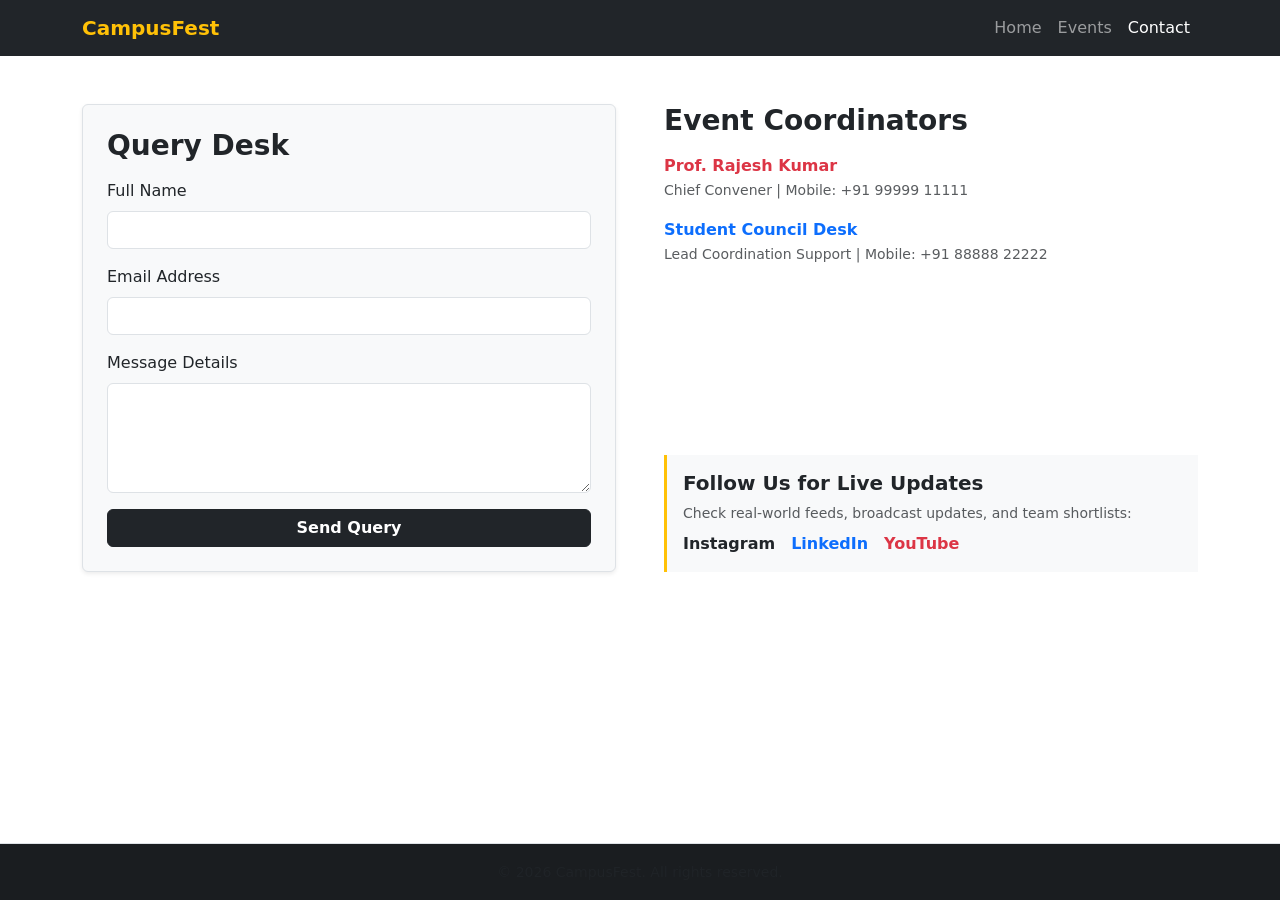
<file: contact.html>
<!DOCTYPE html>
<html lang="en">
<head>
    <meta charset="UTF-8">
    <meta name="viewport" content="width=device-width, initial-scale=1.0">
    <title>CampusFest | Contact</title>
    <link href="https://cdn.jsdelivr.net/npm/bootstrap@5.3.2/dist/css/bootstrap.min.css" rel="stylesheet">
    <link rel="stylesheet" href="style.css">
</head>
<body>

    <nav class="navbar navbar-expand-lg navbar-dark bg-dark">
        <div class="container">
            <a class="navbar-brand fw-bold text-warning" href="index.html">CampusFest</a>
            <div class="navbar-collapse">
                <ul class="navbar-nav ms-auto">
                    <li class="nav-item"><a class="nav-link" href="index.html">Home</a></li>
                    <li class="nav-item"><a class="nav-link" href="events.html">Events</a></li>
                    <li class="nav-item"><a class="nav-link active" href="contact.html">Contact</a></li>
                </ul>
            </div>
        </div>
    </nav>

    <main class="container my-5">
        <div class="row g-5">
            <div class="col-md-6">
                <div class="p-4 bg-light rounded border shadow-sm">
                    <h3 class="fw-bold mb-3">Query Desk</h3>
                    <form action="#" method="POST">
                        <div class="mb-3">
                            <label class="form-label">Full Name</label>
                            <input type="text" class="form-control" required>
                        </div>
                        <div class="mb-3">
                            <label class="form-label">Email Address</label>
                            <input type="email" class="form-control" required>
                        </div>
                        <div class="mb-3">
                            <label class="form-label">Message Details</label>
                            <textarea class="form-control" rows="4" required></textarea>
                        </div>
                        <button type="submit" class="btn btn-dark w-100 fw-bold">Send Query</button>
                    </form>
                </div>
            </div>

            <div class="col-md-6 d-flex flex-column justify-content-between">
                <div>
                    <h3 class="fw-bold mb-3">Event Coordinators</h3>
                    <div class="mb-3">
                        <p class="mb-0 fw-bold text-danger">Prof. Rajesh Kumar</p>
                        <small class="text-muted">Chief Convener | Mobile: +91 99999 11111</small>
                    </div>
                    <div class="mb-3">
                        <p class="mb-0 fw-bold text-primary">Student Council Desk</p>
                        <small class="text-muted">Lead Coordination Support | Mobile: +91 88888 22222</small>
                    </div>
                </div>

                <div class="mt-4 p-3 border-start border-warning border-3 bg-light">
                    <h5 class="fw-bold">Follow Us for Live Updates</h5>
                    <p class="small text-muted mb-2">Check real-world feeds, broadcast updates, and team shortlists:</p>
                    <div class="d-flex gap-3">
                        <a href="#" class="text-decoration-none fw-bold text-dark">Instagram</a>
                        <a href="#" class="text-decoration-none fw-bold text-primary">LinkedIn</a>
                        <a href="#" class="text-decoration-none fw-bold text-danger">YouTube</a>
                    </div>
                </div>
            </div>
        </div>
    </main>

    <footer class="py-3 text-center text-muted mt-auto border-top">
        <small>© 2026 CampusFest. All rights reserved.</small>
    </footer>

</body>
</html>
</file>
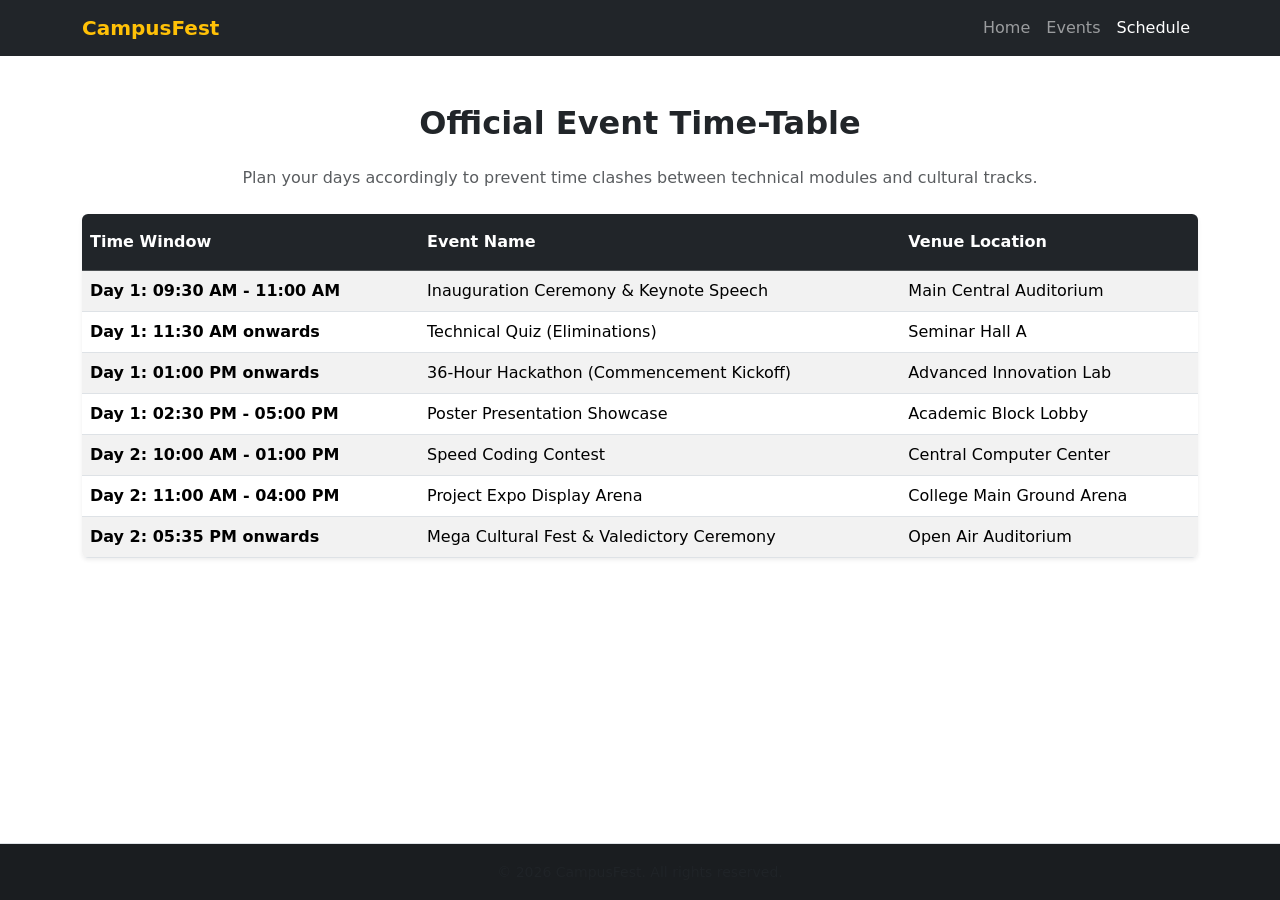
<file: schedule.html>
<!DOCTYPE html>
<html lang="en">
<head>
    <meta charset="UTF-8">
    <meta name="viewport" content="width=device-width, initial-scale=1.0">
    <title>CampusFest | Schedule</title>
    <link href="https://cdn.jsdelivr.net/npm/bootstrap@5.3.2/dist/css/bootstrap.min.css" rel="stylesheet">
    <link rel="stylesheet" href="style.css">
</head>
<body>

    <nav class="navbar navbar-expand-lg navbar-dark bg-dark">
        <div class="container">
            <a class="navbar-brand fw-bold text-warning" href="index.html">CampusFest</a>
            <div class="navbar-collapse">
                <ul class="navbar-nav ms-auto">
                    <li class="nav-item"><a class="nav-link" href="index.html">Home</a></li>
                    <li class="nav-item"><a class="nav-link" href="events.html">Events</a></li>
                    <li class="nav-item"><a class="nav-link active" href="schedule.html">Schedule</a></li>
                </ul>
            </div>
        </div>
    </nav>

    <main class="container my-5">
        <h2 class="text-center fw-bold mb-4">Official Event Time-Table</h2>
        <p class="text-center text-muted mb-4">Plan your days accordingly to prevent time clashes between technical modules and cultural tracks.</p>

        <div class="table-responsive shadow-sm rounded">
            <table class="table table-striped table-hover align-middle mb-0">
                <thead class="table-dark">
                    <tr>
                        <th scope="col" class="py-3">Time Window</th>
                        <th scope="col" class="py-3">Event Name</th>
                        <th scope="col" class="py-3">Venue Location</th>
                    </tr>
                </thead>
                <tbody>
                    <tr>
                        <td class="fw-bold">Day 1: 09:30 AM - 11:00 AM</td>
                        <td>Inauguration Ceremony & Keynote Speech</td>
                        <td>Main Central Auditorium</td>
                    </tr>
                    <tr>
                        <td class="fw-bold">Day 1: 11:30 AM onwards</td>
                        <td>Technical Quiz (Eliminations)</td>
                        <td>Seminar Hall A</td>
                    </tr>
                    <tr>
                        <td class="fw-bold">Day 1: 01:00 PM onwards</td>
                        <td>36-Hour Hackathon (Commencement Kickoff)</td>
                        <td>Advanced Innovation Lab</td>
                    </tr>
                    <tr>
                        <td class="fw-bold">Day 1: 02:30 PM - 05:00 PM</td>
                        <td>Poster Presentation Showcase</td>
                        <td>Academic Block Lobby</td>
                    </tr>
                    <tr>
                        <td class="fw-bold">Day 2: 10:00 AM - 01:00 PM</td>
                        <td>Speed Coding Contest</td>
                        <td>Central Computer Center</td>
                    </tr>
                    <tr>
                        <td class="fw-bold">Day 2: 11:00 AM - 04:00 PM</td>
                        <td>Project Expo Display Arena</td>
                        <td>College Main Ground Arena</td>
                    </tr>
                    <tr>
                        <td class="fw-bold">Day 2: 05:35 PM onwards</td>
                        <td>Mega Cultural Fest & Valedictory Ceremony</td>
                        <td>Open Air Auditorium</td>
                    </tr>
                </tbody>
            </table>
        </div>
    </main>

    <footer class="py-3 text-center text-muted mt-auto border-top">
        <small>© 2026 CampusFest. All rights reserved.</small>
    </footer>

</body>
</html>
</file>
<file: style.css>
/* Custom Styles for College Event Management System */

body {
    display: flex;
    flex-direction: column;
    min-height: 100vh;
}

.carousel-item img {
    height: 500px;
    object-fit: cover;
}

.event-card-img {
    height: 180px;
    object-fit: cover;
}

.gallery-img {
    height: 220px;
    object-fit: cover;
    transition: transform 0.2s ease-in-out;
}

.gallery-img:hover {
    transform: scale(1.03);
}

footer {
    background-color: #1a1d20;
    color: #dee2e6;
}
</file>
